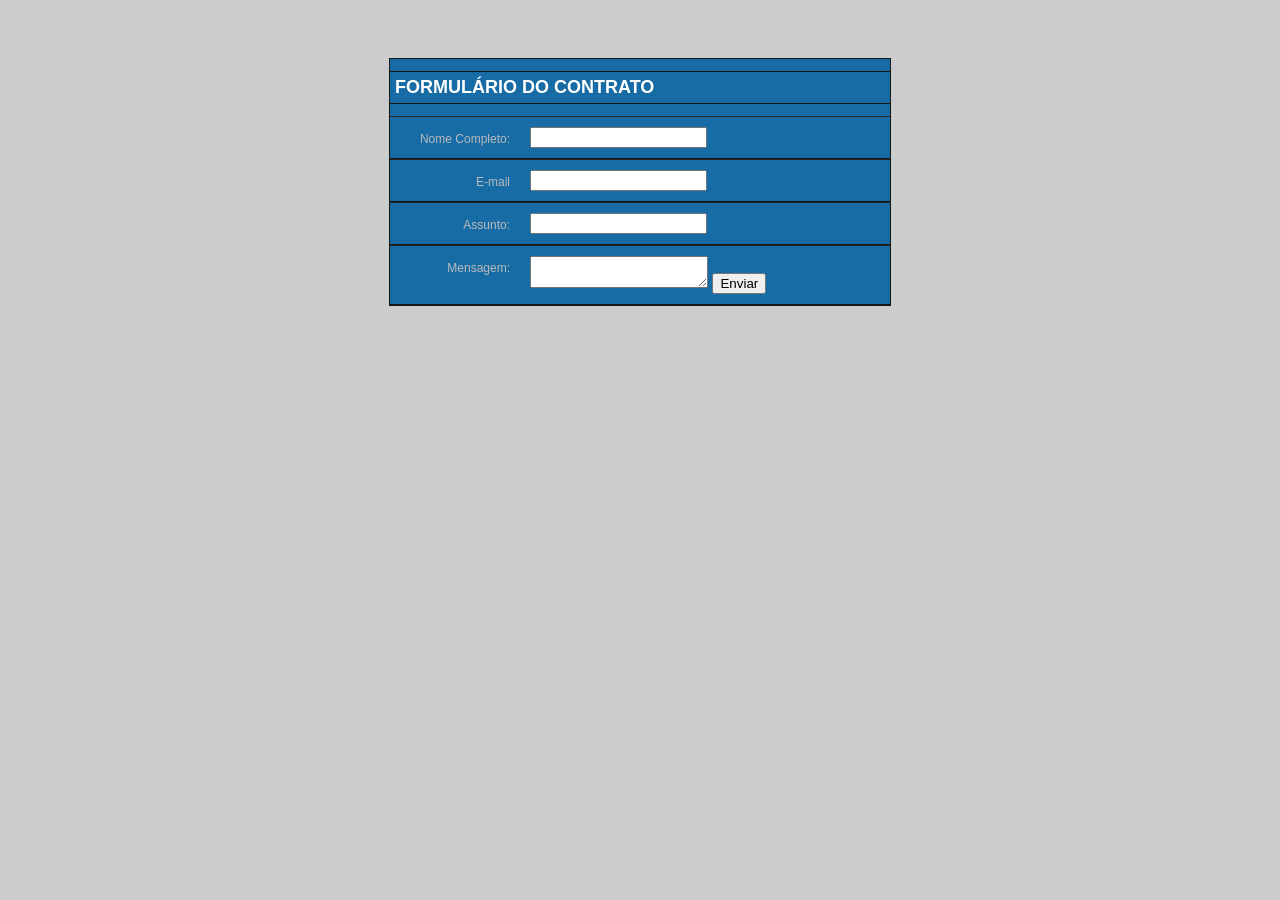
<file: Estilizando formularios com css.html>
<html>
    <head>
		<meta charset="utf-8">
		<title> Estilizando Formulários com CSS </title>
		<link rel = "stylesheet" href = "estiloformulariocss.css">		
    </head>
<body>
<form name = "meuform" method ="post">
		<div class = "box">
			<h1> Formulário do Contrato </h1>
			<label>
					<span> Nome Completo: </span>
							<input type = "text" Class = "input text" name = "nome">
			</label>
			
			<label>
					<span> E-mail </span>
							<input type = "text" Class = "input text" name = "email">
			</label>
			
			<label>
					<span> Assunto: </span>
							<input type = "text" Class = "input text" name = "assunto">
			</label>
			
			<label>
					<span> Mensagem: </span>
							<textarea class = "message" name="feedback"></textarea>
							<input type = "button" Class = "button" value = "Enviar">
			</label>
			
			</div>
			
</form>
</body>
</html>
</file>
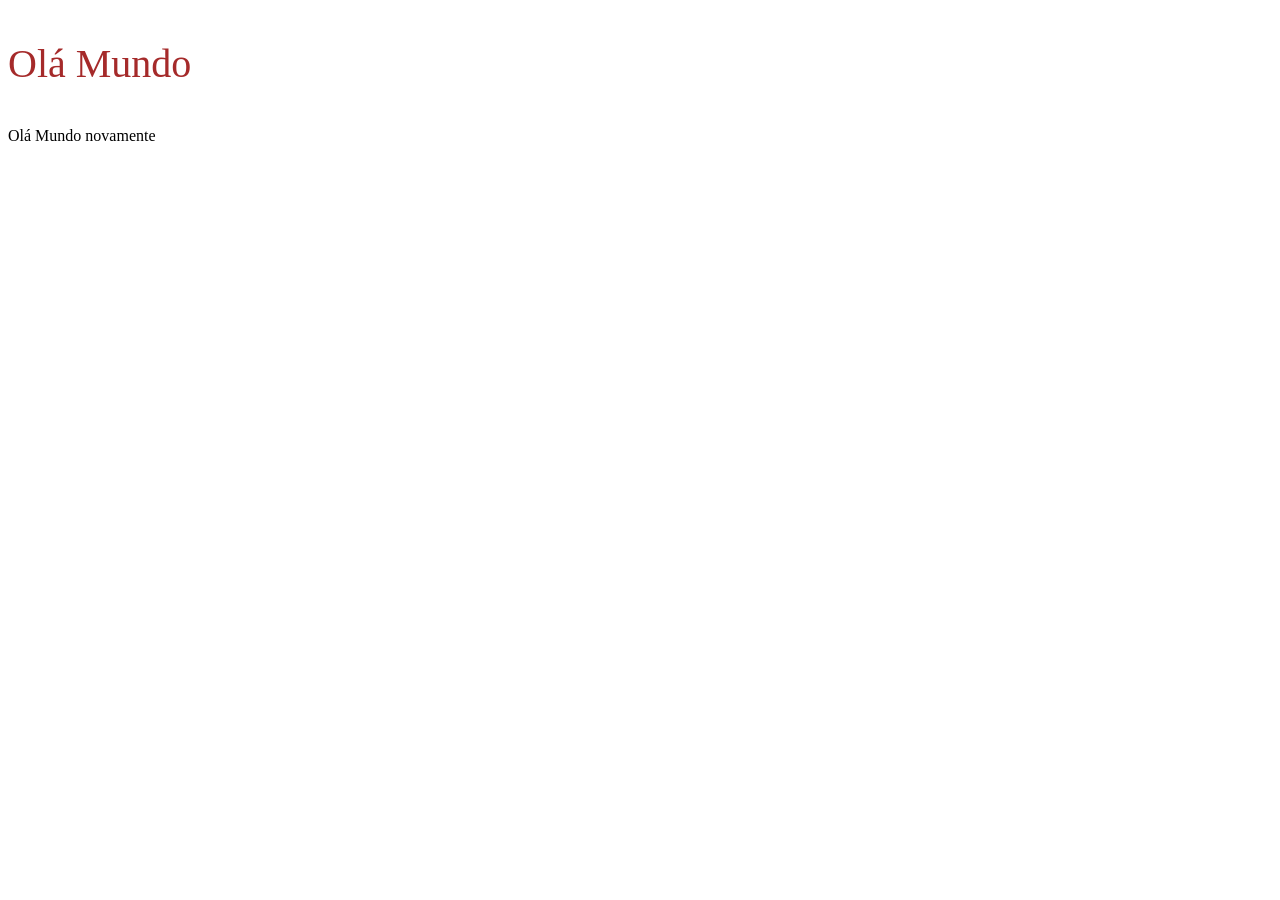
<file: TarefaHTML-master/CSS/Exemplo1.html>
<!DOCTYPE html>
<html lang="en">
<head>
    <meta charset="UTF-8">
    <meta name="viewport" content="width=device-width, initial-scale=1.0">
    <meta http-equiv="X-UA-Compatible" content="ie=edge">
    <title>Exemplo de CSS diretamente em um elemento</title>
</head>
<body>
    <p style="font-size: 40px; color: brown">Olá Mundo</p>
    <p>Olá Mundo novamente</p>
    
</body>
</html>
</file>
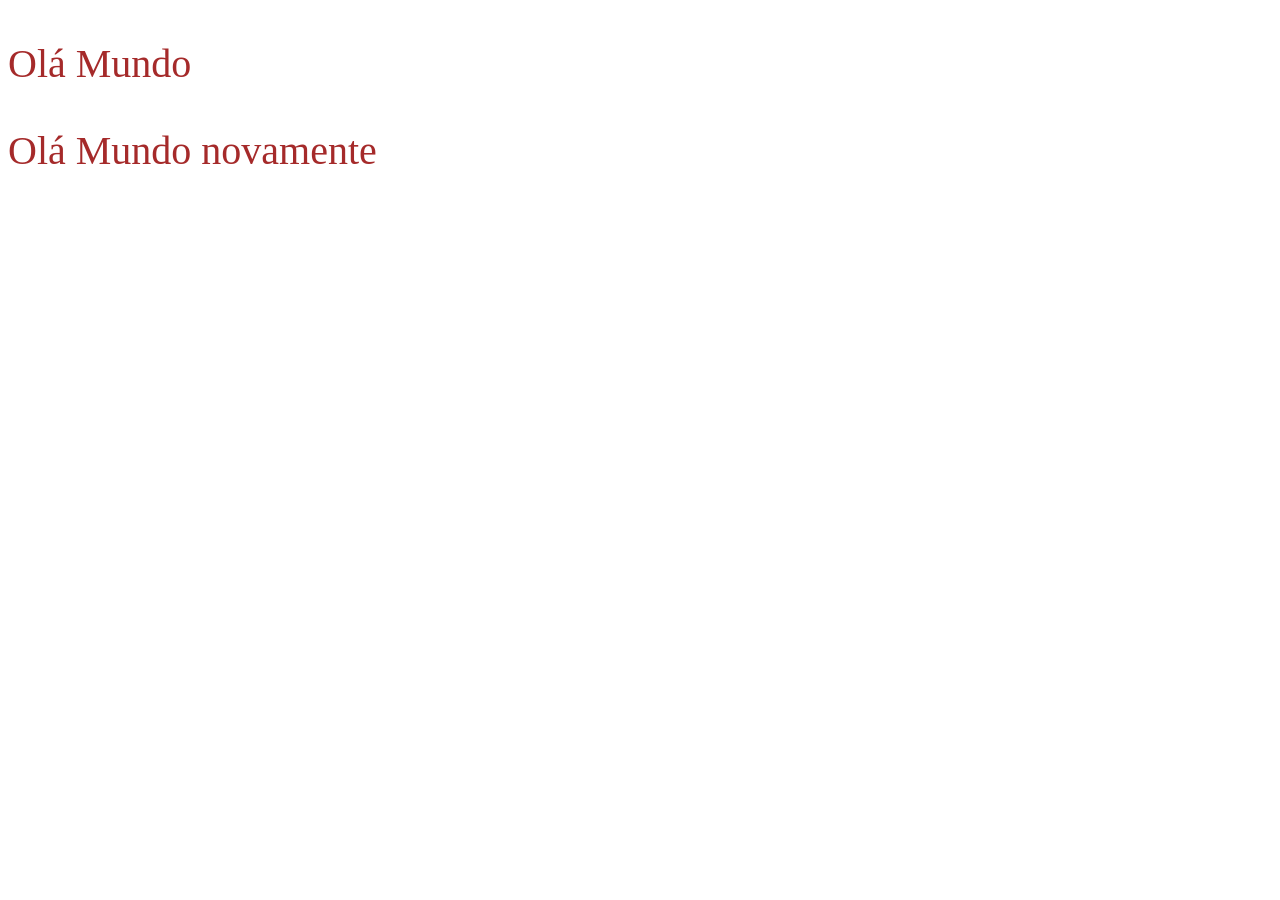
<file: TarefaHTML-master/CSS/Exemplo2.html>
<!DOCTYPE html>
<html lang="en">
<head>
    <meta charset="UTF-8">
    <meta name="viewport" content="width=device-width, initial-scale=1.0">
    <meta http-equiv="X-UA-Compatible" content="ie=edge">
    <title>Document</title>
    <style type="text/css">
    p{
        font-size: 40px;
        color: brown
    }
    
    
    </style>
</head>
<body>
    <p>Olá Mundo</p>
    <p>Olá Mundo novamente</p>
</body>
</html>
</file>
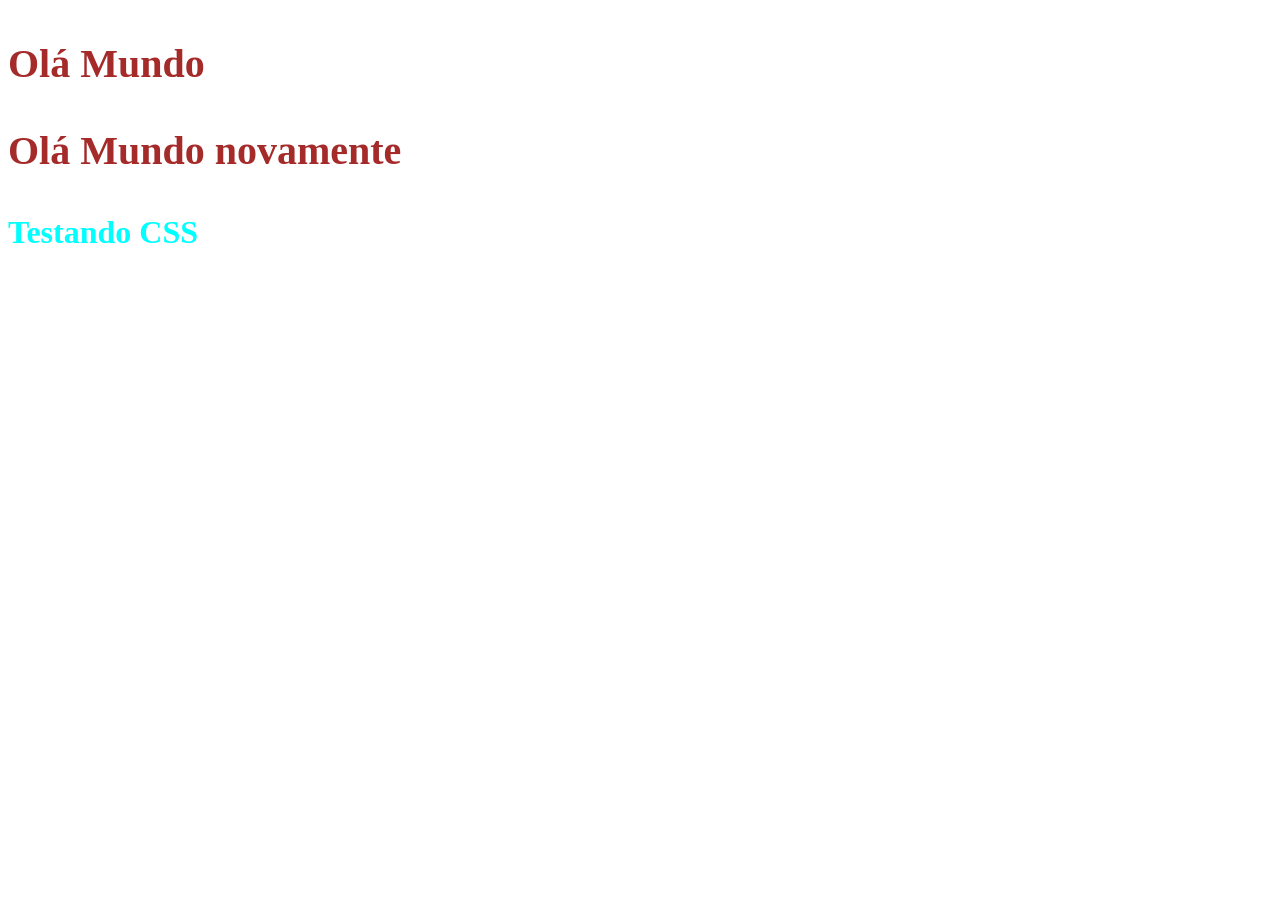
<file: TarefaHTML-master/CSS/Exemplo3.html>
<!DOCTYPE html>
<html lang="en">
<head>
    <meta charset="UTF-8">
    <meta name="viewport" content="width=device-width, initial-scale=1.0">
    <meta http-equiv="X-UA-Compatible" content="ie=edge">
    <title>Document</title>
    <link rel="stylesheet" type="text/css" href="Exemplo3.css"/>
</head>
<body>
    <p>Olá Mundo</p>
    <p>Olá Mundo novamente</p>
    <h1>Testando CSS</h1>
</body>
</html>
</file>
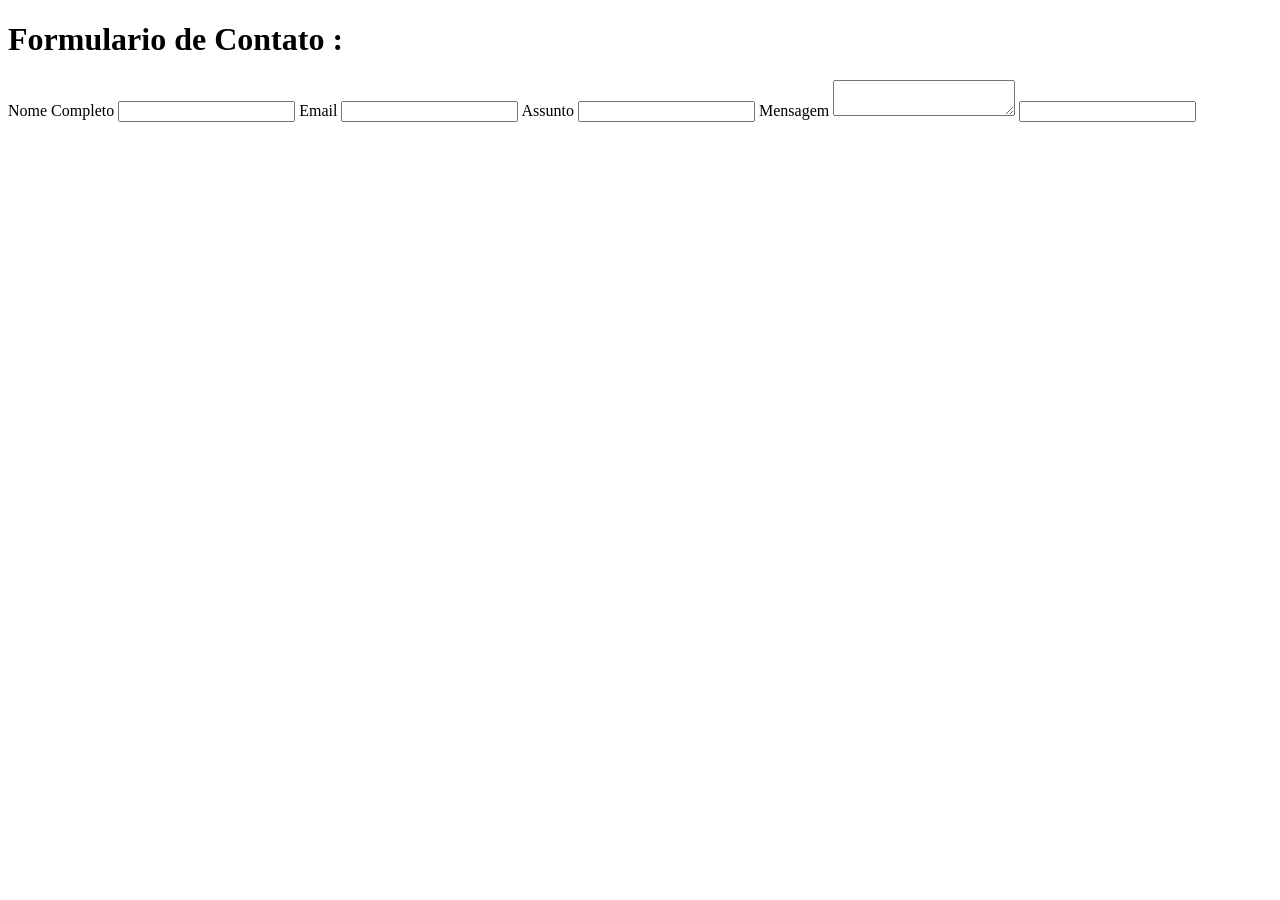
<file: TarefaHTML-master/CSS/formulario.html>
<!DOCTYPE html>
<html lang="en">
<head>
    <meta charset="UTF-8">
    <meta name="viewport" content="width=device-width, initial-scale=1.0">
    <meta http-equiv="X-UA-Compatible" content="ie=edge">
    <title>Document</title>
</head>
<body>
    <form name="meu form" method="POST">
        <div class="box">
            <h1>Formulario de Contato :</h1>
            <label>
                <span>Nome Completo</span>
                    <input type="text" class="input_text" name="nome">
            </label>
            <label>
                <span>Email</span>
                <input type="text" class="input_text" name="Email">
            </label>
            <label>
                    <span>Assunto</span>
                    <input type="text" class="input_text" name="Assunto">
            </label>
            <label>
                    <span>Mensagem</span>
                    <textarea class="message" name="feedback"></textarea>
                    <input type="text" class="input_text" name="Enviar">
            </label>
        </div>
    </form>
</body>
</html>
</file>
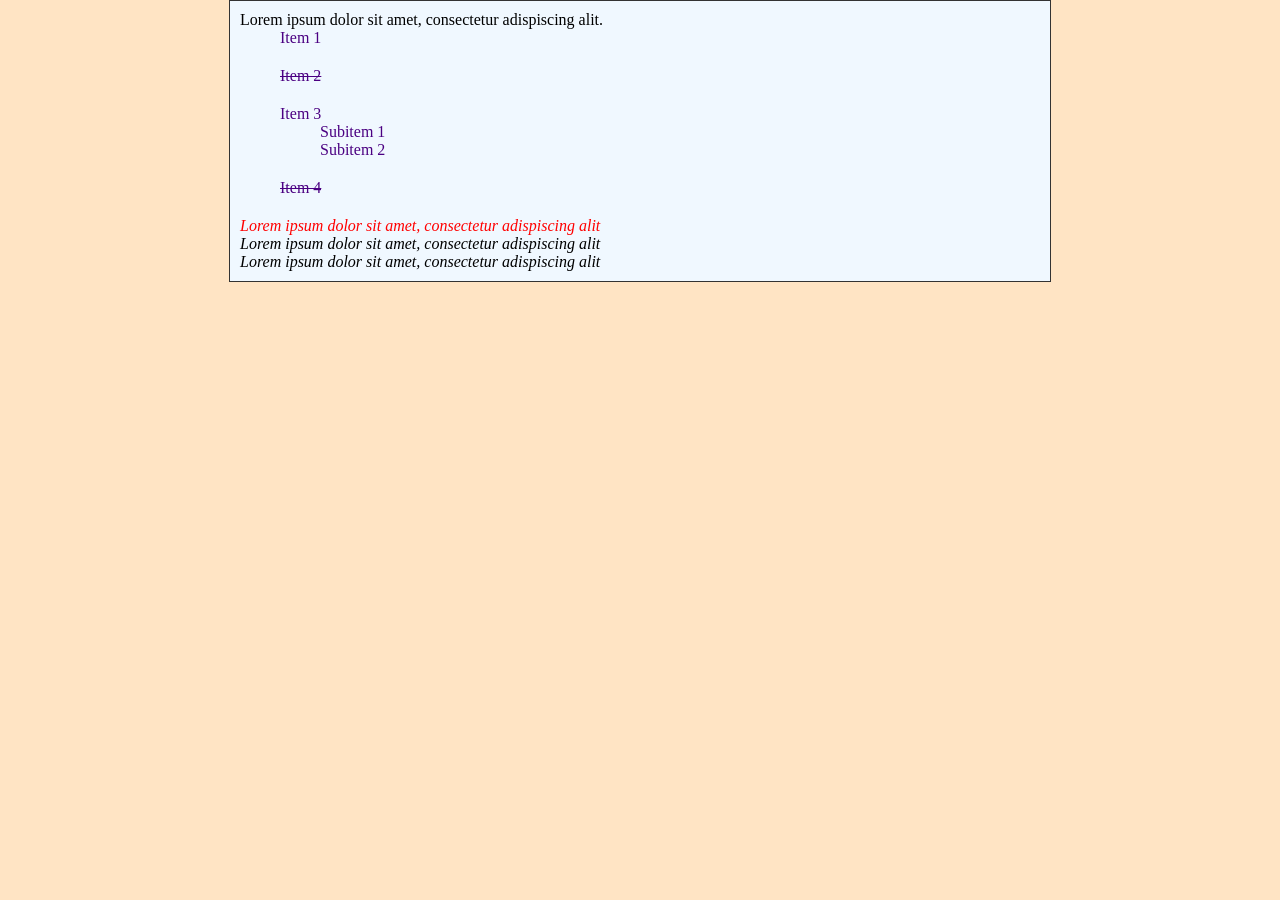
<file: TarefaHTML-master/CSS/Seletores.html>
<!DOCTYPE html>
<html lang="en">
<head>
    <meta charset="UTF-8">
    <meta name="viewport" content="width=device-width, initial-scale=1.0">
    <meta http-equiv="X-UA-Compatible" content="ie=edge">
    <title>Seletores-1</title>
    <link rel="stylesheet" type="text/css" href="seletores.css" media="screen" />
</head>
<body>
    <div id="conteudo">
        <p>Lorem ipsum dolor sit amet, consectetur adispiscing alit.</p>
        <ul>
            <li>Item 1</li>
            <li class="cancelado">Item 2</li>
            <li>Item 3 
                <ul>
                    <li>Subitem 1</li>
                    <li>Subitem 2</li>
                </ul>
            </li>
            <li class="cancelado">Item 4</li>
        </ul>
        <p>Lorem ipsum dolor sit amet, consectetur adispiscing alit</p>
        <p>Lorem ipsum dolor sit amet, consectetur adispiscing alit</p>
        <p>Lorem ipsum dolor sit amet, consectetur adispiscing alit</p>
    </div>
</body>
</html>
</file>
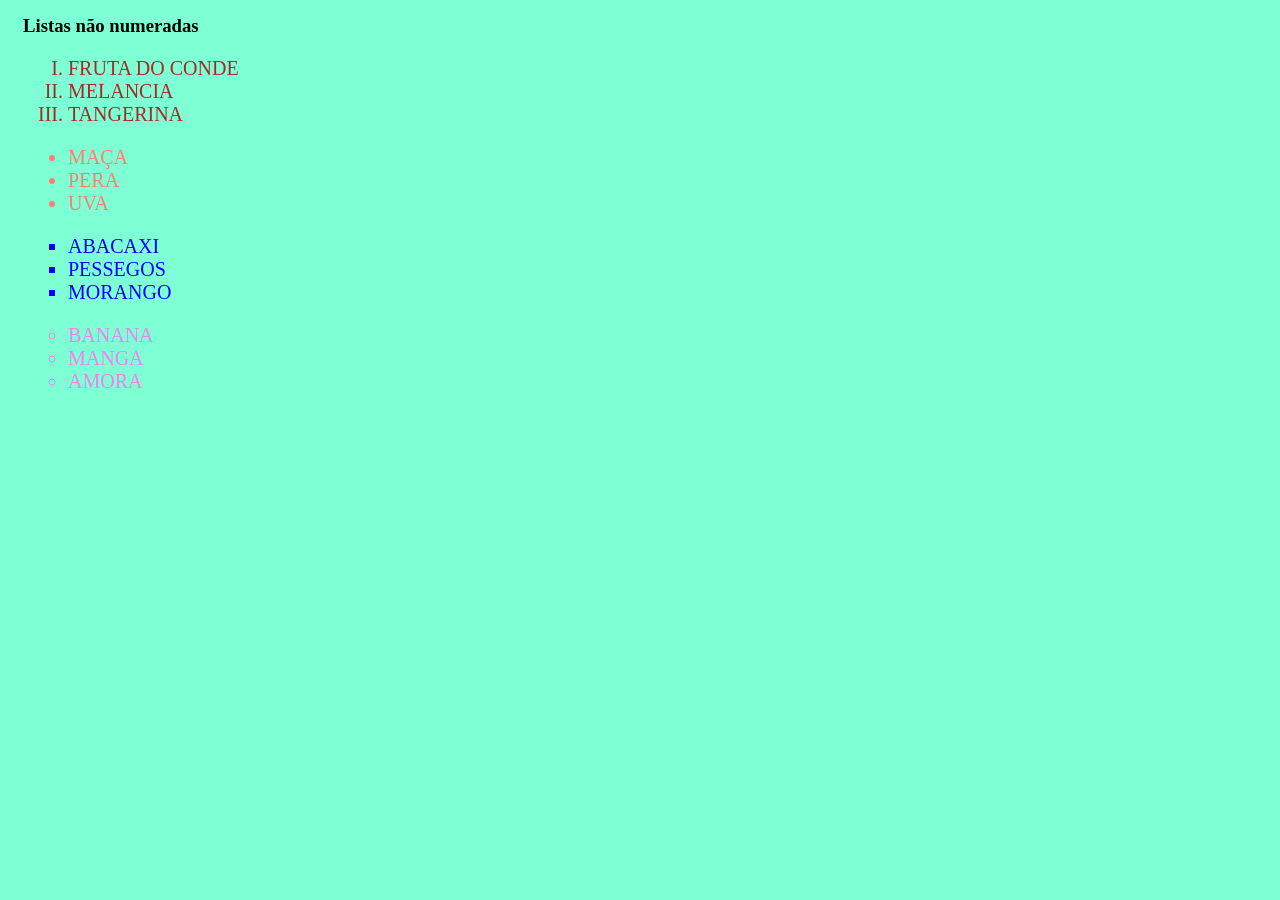
<file: TarefaHTML-master/HTML/exemplo de lista não numeradas.html>
<!DOCTYPE html>
<html lang="en">
<head>
    <meta charset="UTF-8">
    <meta name="viewport" content="width=device-width, initial-scale=1.0">
    <meta http-equiv="X-UA-Compatible" content="ie=edge">
    <title>Exemplo de listas não numeradas</title>
    <link rel="stylesheet" href="listasnaonumeradas.css">
</head>
<body>
    <h3>Listas não numeradas</h3>
    <ul class="nada">
        <li>FRUTA DO CONDE</li>
        <li>MELANCIA</li>
        <li>TANGERINA</li>
    </ul>
    <ul class="bolinha">
        <li>MAÇA</li>
        <li>PERA</li>
        <li>UVA</li>
    </ul>
    <ul class="quadrado">
        <li>ABACAXI</li>
        <li>PESSEGOS</li>
        <li>MORANGO</li>
    </ul>
    <ul class="circulo">
        <li>BANANA</li>
        <li>MANGA</li>
        <li>AMORA</li>
    </ul>
</body>
</html>
</file>
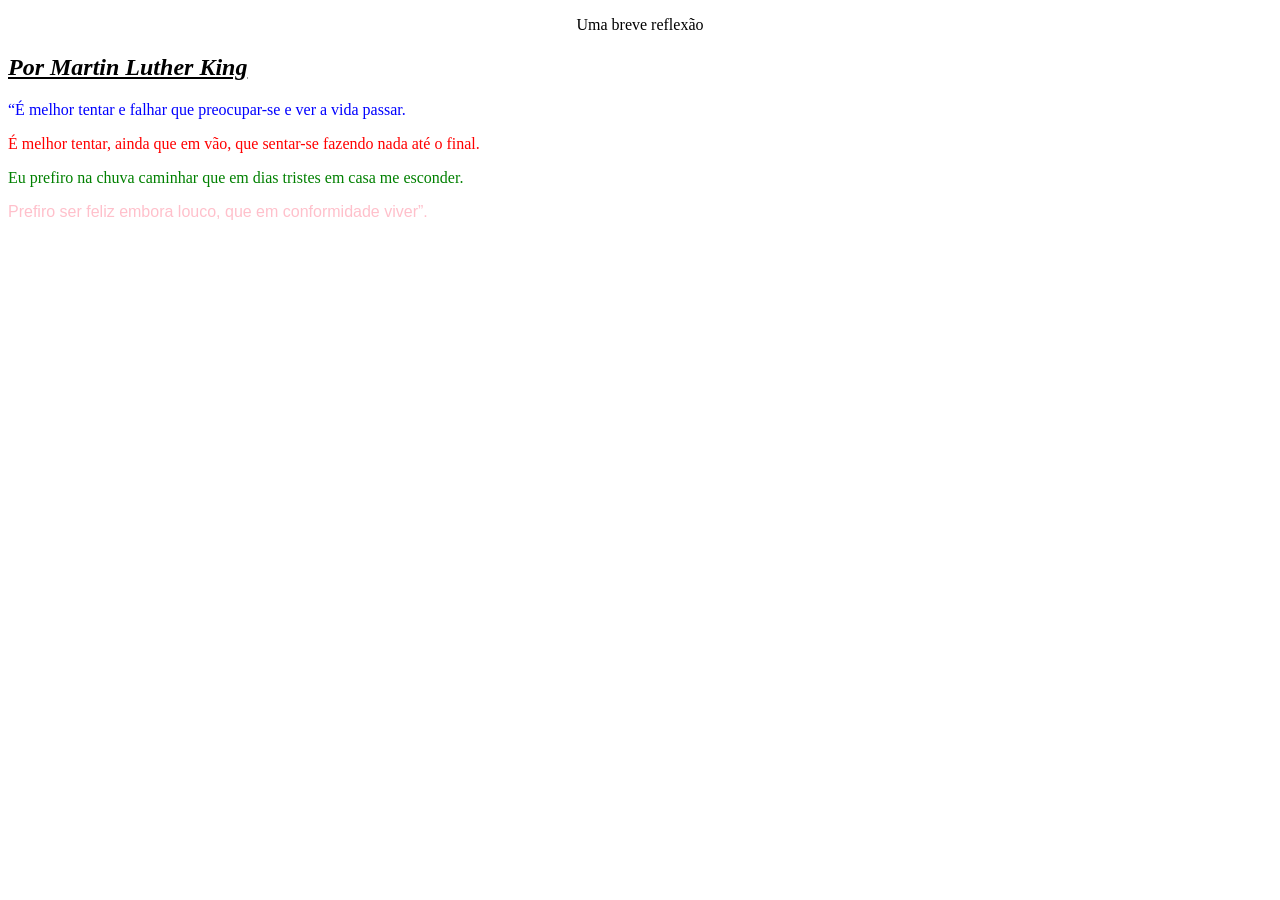
<file: TarefaHTML-master/HTML/exercicio1.html>
<!DOCTYPE html>
<html lang="en">
<head>
    <meta charset="UTF-8">
    <meta name="viewport" content="width=device-width, initial-scale=1.0">
    <meta http-equiv="X-UA-Compatible" content="ie=edge">
    <title>Exercicio1</title>
</head>
<body>
    <p><center>Uma breve reflexão</center></p>
    <h2><i><b><u>Por Martin Luther King</u></b></i></h2>
    <p><font face="Verdana" color="blue">“É melhor tentar e falhar que preocupar-se e ver a vida passar.</font></p>
    <p><font color="red" face="Times">É melhor tentar, ainda que em vão, que sentar-se fazendo nada até o final.</font></p>
    <p><font face="Georgia" color="green">Eu prefiro na chuva caminhar que em dias tristes em casa me esconder.</font></p>
    <p><font face="Arial" color="pink">Prefiro ser feliz embora louco, que em conformidade viver”.</font></p>
</body>
</html>
</file>
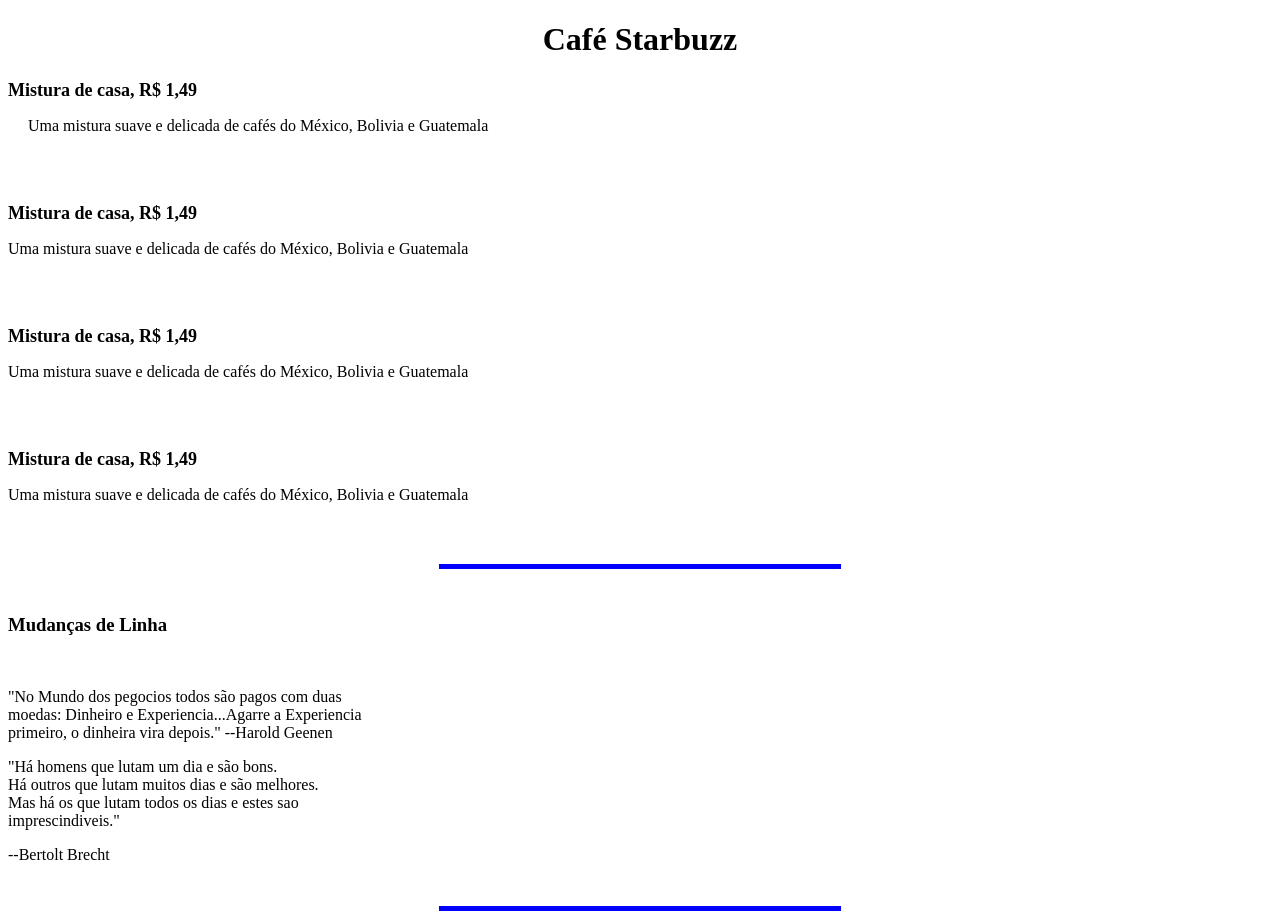
<file: TarefaHTML-master/HTML/exercicio2.html>
<!DOCTYPE html>
<html lang="en">
<head>
    <meta charset="UTF-8">
    <meta name="viewport" content="width=device-width, initial-scale=1.0">
    <meta http-equiv="X-UA-Compatible" content="ie=edge">
    <title>Exercicio2</title>
</head>
<body>
    <h1><strong><center>Café Starbuzz</center></strong></h1>
    <p><font size="4"><b>Mistura de casa, R$ 1,49</font></p></b>
        <p>&nbsp;&nbsp;&nbsp;&nbsp;&nbsp;Uma mistura suave e delicada de cafés do México, Bolivia e Guatemala</p></br>
        <br>

    <p><font size="4"><b>Mistura de casa, R$ 1,49</font></p></b>
        <p>Uma mistura suave e delicada de cafés do México, Bolivia e Guatemala</p><br>
        <br>
    <p><font size="4"><b>Mistura de casa, R$ 1,49</font></p></b>
        <p>Uma mistura suave e delicada de cafés do México, Bolivia e Guatemala</p><br>
    <br>
    <p><font size="4"><b>Mistura de casa, R$ 1,49</font></p></b>
        <p>Uma mistura suave e delicada de cafés do México, Bolivia e Guatemala</p>
    <br>
    <br>
    <hr size="5" color="blue" width="400">
    <br>
    <h3>Mudanças de Linha</h3>
    <br>
    <p>"No Mundo dos pegocios todos são pagos com duas<br>
    moedas: Dinheiro e Experiencia...Agarre a Experiencia<br>
    primeiro, o dinheira vira depois." --Harold Geenen<br></p>
    <p>"Há homens que lutam um dia e são bons.<br>
    Há outros que lutam muitos dias e são melhores.<br>
    Mas há os que lutam todos os dias e estes sao<br>
    imprescindiveis."</p>
    <p>--Bertolt Brecht</p>
    <br>
    <hr size="5" color="blue" width="400">
</body>
</html>
</file>
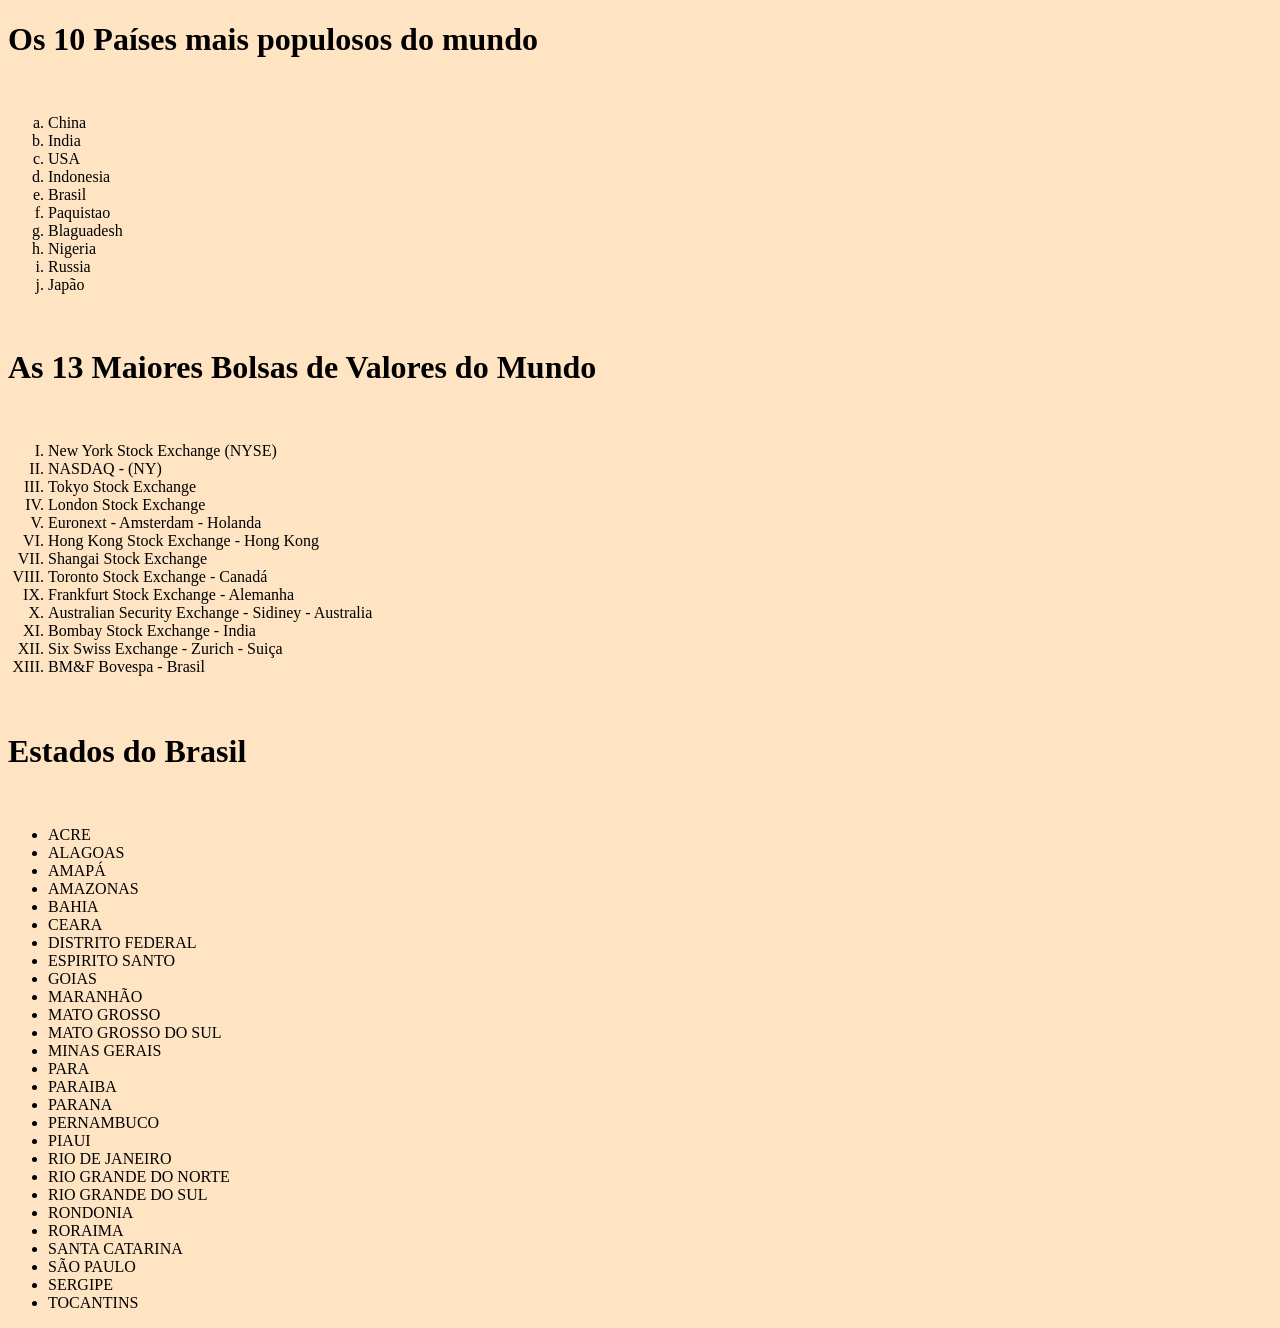
<file: TarefaHTML-master/HTML/exercicio4.html>
<!DOCTYPE html>
<html lang="en">
<head>
    <meta charset="UTF-8">
    <meta name="viewport" content="width=device-width, initial-scale=1.0">
    <meta http-equiv="X-UA-Compatible" content="ie=edge">
    <title>Exercicio4</title>
</head>
<body bgcolor="Bisque">
    <h1><strong>Os 10 Países mais populosos do mundo</strong></h1><br>
    <ol type="a">
        <li>China</li>
        <li>India</li>
        <li>USA</li>
        <li>Indonesia</li>
        <li>Brasil</li>
        <li>Paquistao</li>
        <li>Blaguadesh</li>
        <li>Nigeria</li>
        <li>Russia</li>
        <li>Japão</li>
    </ol>
    <br>
    <h1><strong>As 13 Maiores Bolsas de Valores do Mundo</strong></h1><br>
    <ol type="I">
        <li>New York Stock Exchange (NYSE)</li>
        <li>NASDAQ - (NY)</li>
        <li>Tokyo Stock Exchange</li>
        <li>London Stock Exchange</li>
        <li>Euronext - Amsterdam - Holanda</li>
        <li>Hong Kong Stock Exchange - Hong Kong</li>
        <li>Shangai Stock Exchange</li>
        <li>Toronto Stock Exchange - Canadá</li>
        <li>Frankfurt Stock Exchange - Alemanha</li>
        <li>Australian Security Exchange - Sidiney - Australia</li>
        <li>Bombay Stock Exchange - India</li>
        <li>Six Swiss Exchange - Zurich - Suiça</li>
        <li>BM&F Bovespa - Brasil</li>
        <br>
        <br>
    </ol>
    <h1><strong>Estados do Brasil</strong></h1><br>
   <ul type="Disc">
        <li>ACRE</li>
        <li>ALAGOAS</li>
        <li>AMAPÁ</li>
        <li>AMAZONAS</li>
        <li>BAHIA</li>
        <li>CEARA</li>
        <li>DISTRITO FEDERAL</li>
        <li>ESPIRITO SANTO</li>
        <li>GOIAS</li>
        <li>MARANHÃO</li>
        <li>MATO GROSSO</li>
        <li>MATO GROSSO DO SUL</li>
        <li>MINAS GERAIS</li>
        <li>PARA</li>
        <li>PARAIBA</li>
        <li>PARANA</li>
        <li>PERNAMBUCO</li>
        <li>PIAUI</li>
        <li>RIO DE JANEIRO</li>
        <li>RIO GRANDE DO NORTE</li>
        <li>RIO GRANDE DO SUL</li>
        <li>RONDONIA</li>
        <li>RORAIMA</li>
        <li>SANTA CATARINA</li>
        <li>SÃO PAULO</li>
        <li>SERGIPE</li>
        <li>TOCANTINS</li>
    </ul>
</body>
</html>
</file>
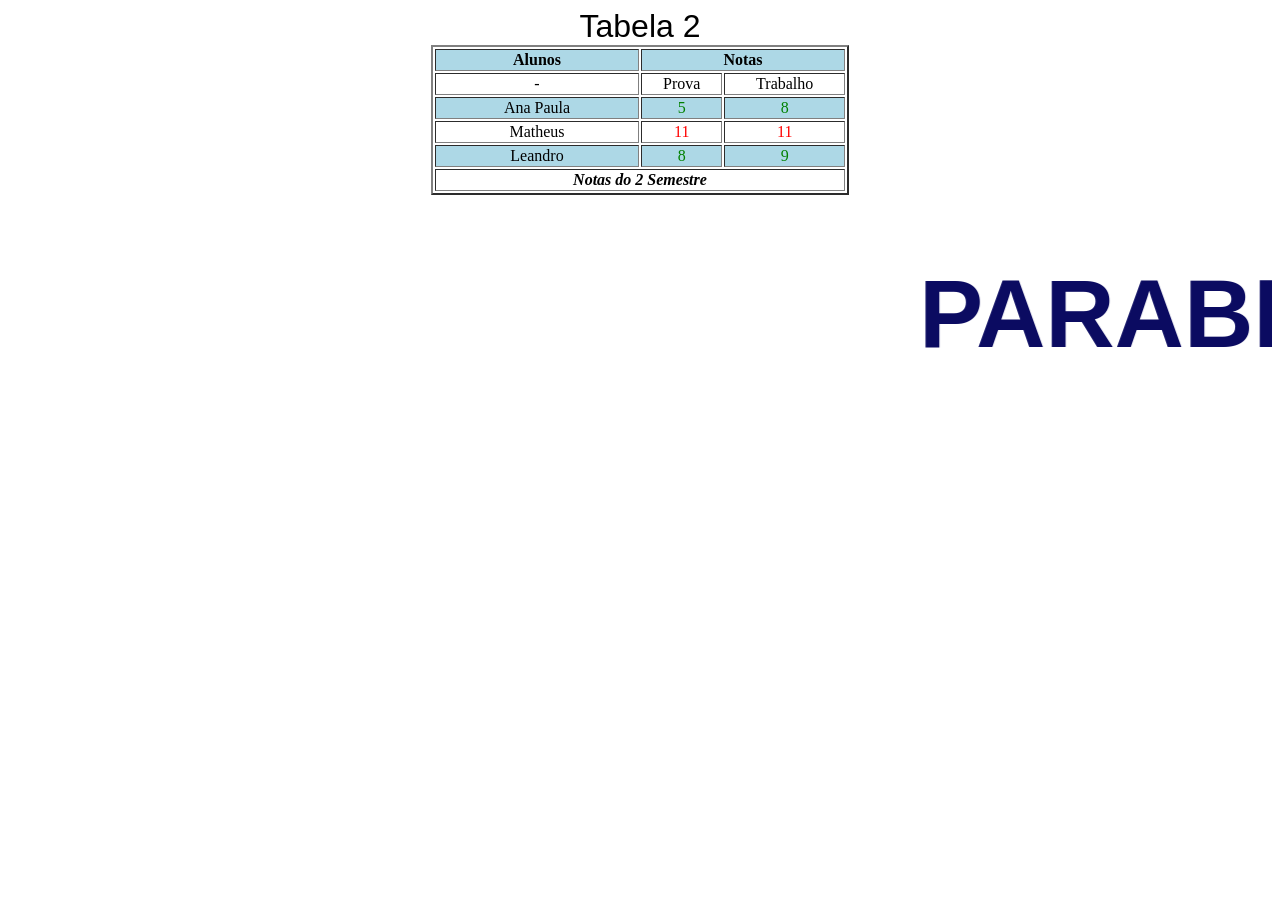
<file: TarefaHTML-master/HTML/exerciciotabela.html>
<!DOCTYPE html>
<html lang="en">
<head>
    <meta charset="UTF-8">
    <meta name="viewport" content="width=device-width, initial-scale=1.0">
    <meta http-equiv="X-UA-Compatible" content="ie=edge">
    <title>tabelas</title>
</head>
<body>
    <center>
    <font face="Arial" size="6" colo="Blue">Tabela 2</font>
    </center>
    <table border="2" align="center">
        <thead>
            <tr bgcolor="lightBlue">
                <th width="200" align="center">Alunos</th>
                <th width="200" colspan="2">Notas</th>
            </tr>
        </thead>
        <tbody>
            <tr>
                <td align="center" >-</td>
                <td align="center">Prova</td>
                <td align="center">Trabalho</td>
            </tr>
            <tr bgcolor="lightBlue">
                <td  align="center">Ana Paula</td>
                <td align="center"><font color="green">5</font></td>
                <td align="center"><font color="green">8</font></td>
            </tr>
            <tr bgcolor="white">
                    <td  align="center">Matheus</td>
                    <td align="center"><font color="Red">11</font></td>
                    <td align="center"><font color="Red">11</font></td>
            </tr>
            <tr bgcolor="lightBlue">
                    <td  align="center">Leandro</td>
                    <td align="center"><font color="green">8</font></td>
                    <td align="center"><font color="green">9</font></td>
            </tr>
            
            

        
                








        </tbody>
        <tfoot>
                <tr align="center">
                  <td colspan="3"><b><i>Notas do 2 Semestre</i></b></td>
                </tr>
        </tfoot>
       





    </table>
    <marquee behavior=scroll direction=LEFT marquee scrollamount="30" >
        <font face="Arial" size="7" color="#0B0B61">
            <h1>PARABENS MATHEUS,MELHOR ALUNO</h1>
         </font>
    





    
    
</body>
</html>
</file>
<file: estiloformulariocss.css>
{margin:0; padding:0;}

body{font:100% normal Arial, Helvetica, Sans-serif; background:#ccc}

form, input select, textarea {margin:0; padding:0;color:#ffffff;}

div.box 
{
	margin:0 auto;
	width:500px;
	background:#176ca6;
	position:relative;
	top:50px;
	border:1px solid #161712;
}

div.box h1
{
	color:#ffffff;
	font-size:18px;
	text-transform: uppercase;
	padding: 5px 0 5px 5px;
	border-bottom: 1px solid #161712;
	border-top: 1px solid #161712;
}

div.box label
{
	width: 100%;
	display: block;
	background: #176ca6;
	border-top: 1px solid #262626;
	border-bottom: 1px solid #161712;
	padding: 10px 0 10px 0;
}

div.box label span
{
	display: block;
	color: #bbbbbb;
	font-size: 12px;
    width:100px;
    float:left;
	text-align: right;
	padding: 5px 20px 0;
}

div.box input text
{
	padding: 10px 10px;
	width:200px;
	background: #262626;
	border-bottom: 1px double #171717;
	border-top: 1px double #171717;
	border-left: 1px double #333333;
	border-right: 1px double #333333;
}

div.box message 
{
	padding: 7px 7px;
	width:350px;
	background: #110b0b;
	border-bottom: 1px double #171717;
	border-top: 1px double #171717;
	border-left: 1px double #333333;
    border-right: 1px double #333333;
    overflow: hidden;
	height: 150px;
}

div.box button
{
	margin: 0 0 10px 0;
	padding: 4px 7px;
	background:#660000;
	border: 0px;
	position: relative;
	top: 10px;
	left: 382px;
	width: 100px;
	border-bottom: 1px double #660000;
	border-top: 1px double #660000;
	border-left: 1px double #ff0033;
	border-right: 1px double #ff0033;
}
</file>
<file: TarefaHTML-master/CSS/Exemplo3.css>
p{
    font-size: 40px;
    color: brown;
    font-weight: bold;
}
h1{
    color: aqua
}
</file>
<file: TarefaHTML-master/CSS/seletores.css>
*{
    margin: 0px;
    padding: 0px;
}
body{
    background-color: bisque
}
#conteudo{
    width: 800px;
    margin: 0 auto;
    background-color: aliceblue;
    border: 1px solid #333;
    padding: 10px;
}
.cancelado{
    text-decoration: line-through;
}
ul{
    padding: 0 0 0 40px;
    list-style: none;
}
ul li{
    color: indigo
}
#conteudo >ul>li{
    margin: 0 0 20px 0;
}
ul + p{
    color: red
}
ul ~ p{
    font-style: italic;
}
</file>
<file: TarefaHTML-master/HTML/listasnaonumeradas.css>
body
{
    background-color: aquamarine;
}

h3
{
    margin: 15px 15px 15px 15px;
}
ul.nada
{
    list-style-type: upper-roman;
    color: brown;
    font-size: 20px;
    margin: 20px 20px 20px 20px;
}

ul.bolinha
{
    list-style-type: disc;
    color: #FA8072;
    font-size: 20px;
    margin: 20px 20px 20px 20px;
}

ul.quadrado
{
list-style-type: square;
color:blue;
font-size: 20px;
margin: 20px 20px 20px 20px;
}

ul.circulo
{
list-style-type: circle;
color:violet;
font-size: 20px;
margin: 20px 20px 20px 20px;
}
</file>
